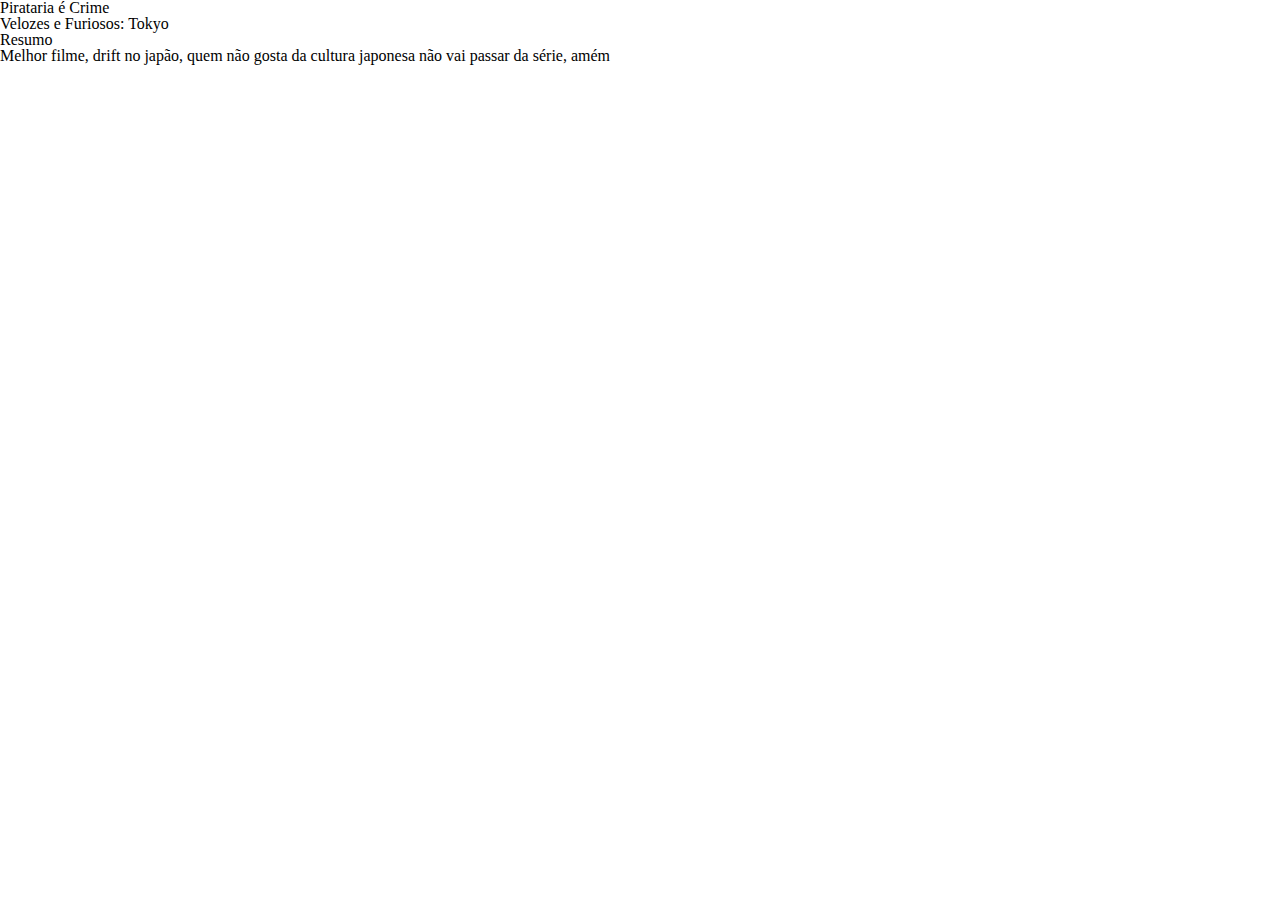
<file: index.html>
<!DOCTYPE html>
<html lang="pt-br">

<head>
    <meta charset="UTF-8">
    <link rel="stylesheet" href="rest.css">
    <link rel="stylesheet" href="index.css">
    <meta name="viewport" content="width=device-width, initial-scale=1.0">
    <title>FilmesTop</title>
</head>

<body>
    <header>
        <h1>Pirataria é Crime</h1>

    </header>
    <main>
        <section>
            <h2>Velozes e Furiosos: Tokyo</h2>
            <h3>Resumo</h3>
            <p>Melhor filme, drift no japão, quem não gosta da cultura japonesa não vai passar da série, amém </p>
            <iframe width="560" height="315" src="https://www.youtube.com/embed/WP2uHzM-ItQ?si=NNe-p_U2VQ_QLKbl"
                title="YouTube video player" frameborder="0"
                allow="accelerometer; autoplay; clipboard-write; encrypted-media; gyroscope; picture-in-picture; web-share"
                referrerpolicy="strict-origin-when-cross-origin" allowfullscreen></iframe>

        </section>
        <section>

        </section>
    </main>

</body>

</html>
</file>
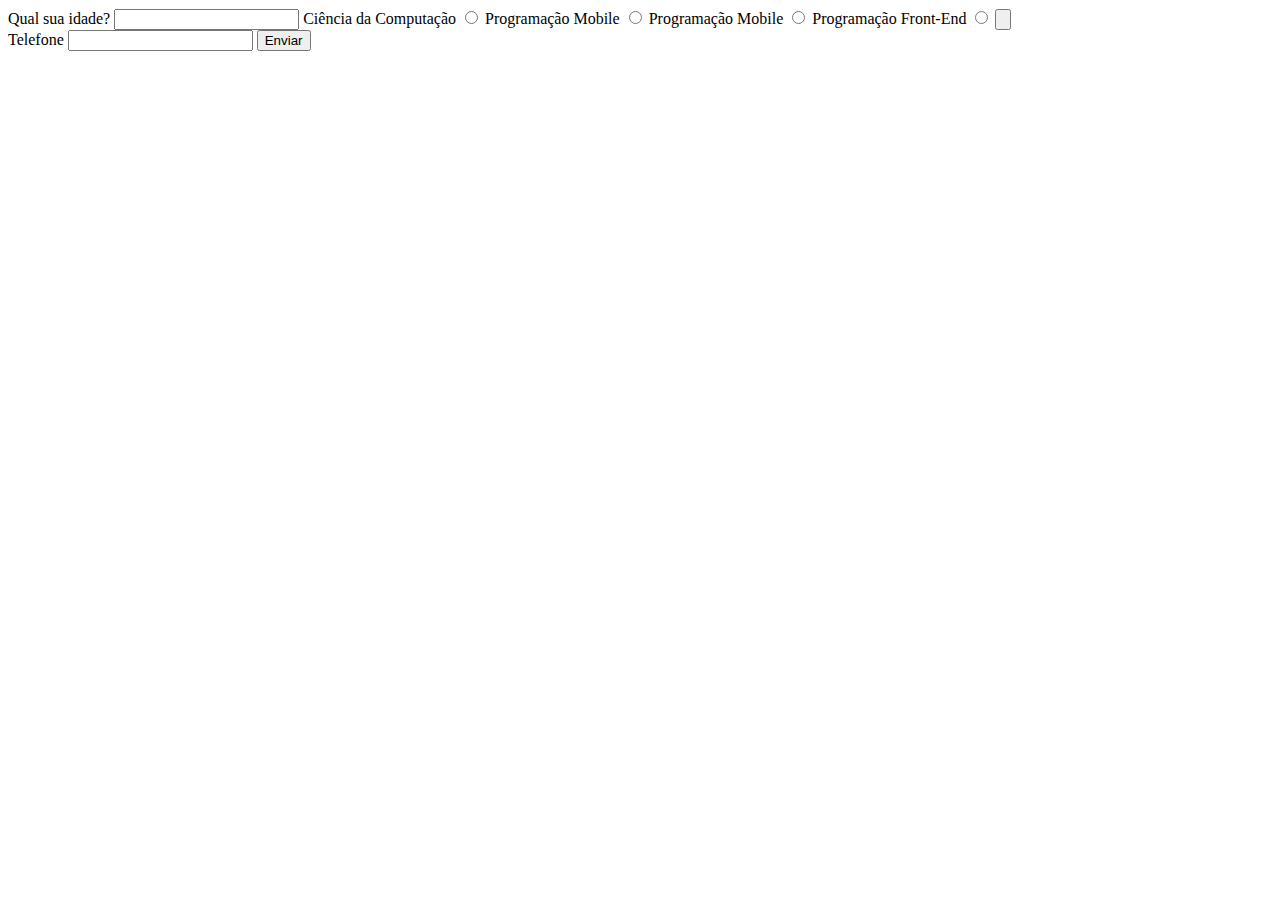
<file: cliente.html>
<!DOCTYPE html>
<html lang="pt-br">
<head>
    <meta charset="UTF-8">
    <meta name="viewport" content="width=device-width, initial-scale=1.0">
    <title>Perfil</title>
</head>
<body>

    <form class="">
        <label for= "nome_cliente_churros">Qual sua idade? </label>
		<input type= "text" id="nome_cliente_churros"> 
		<label for "mcc"> Ciência da Computação </label>
		<input type= "radio" name="m" value "cc" id= "mcc">
		
		<label for "mpm"> Programação Mobile </label>
		<input type= "radio" name="m" value "pm" id= "mpm">
		
		<label for "mpm"> Programação Mobile </label>
		<input type= "radio" name="m" value "pm" id= "mpm">
		
		<label for "mpf"> Programação Front-End </label>
		<input type= "radio" name="m" value "pf" id= "mpf">
		
		<input type= "submit" value "enviar">
	</form>	

    <form>
		
		
		<label for="telefone_cliente">Telefone</label>
		<input type= "text" id= "telefone_cliente">
		
		<input type= "submit" value= "Enviar">
		
	</form>
    
</body>
</html>
</file>
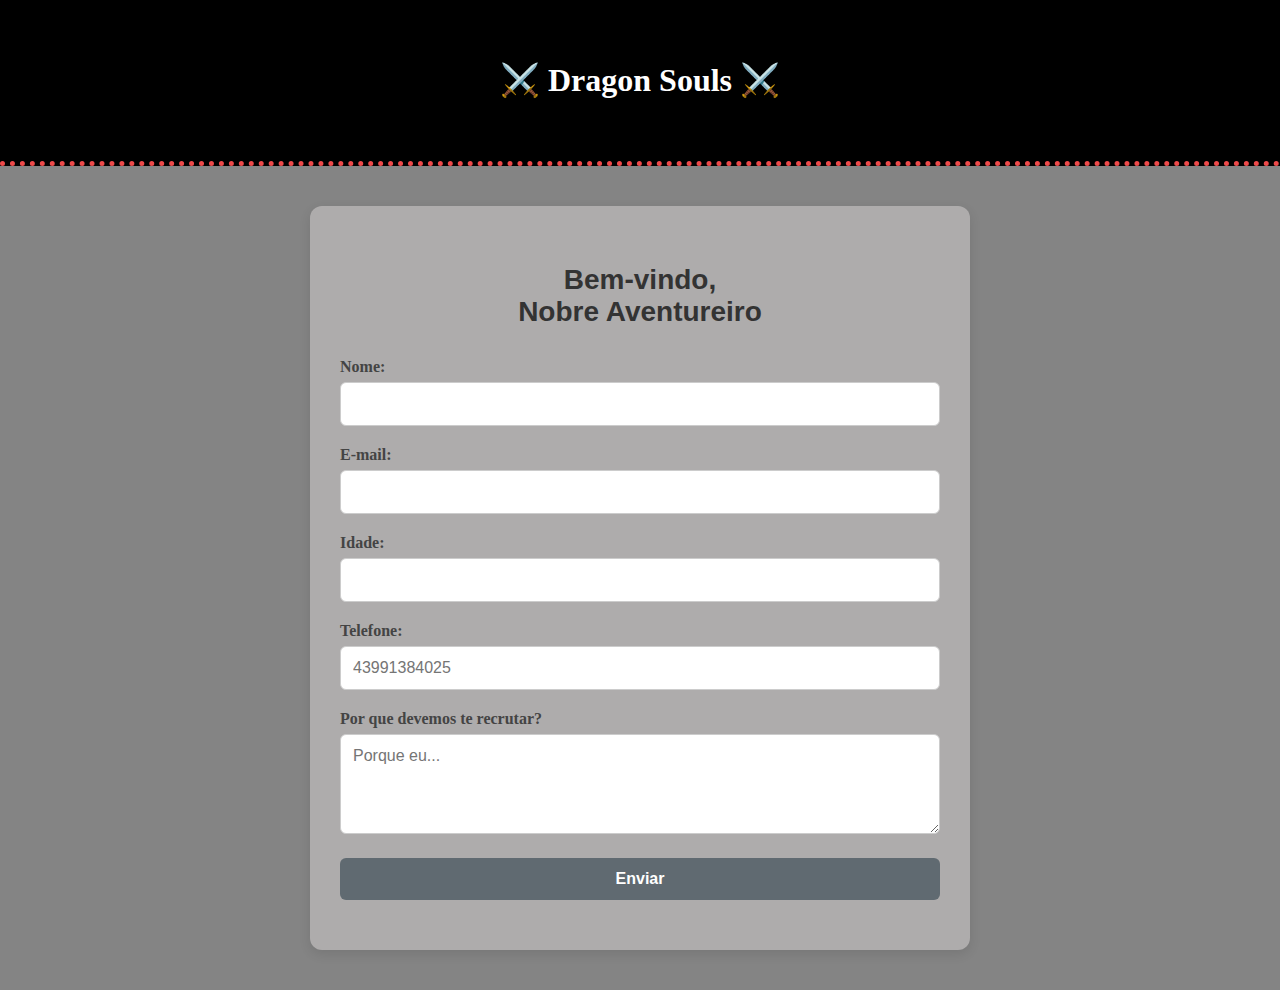
<file: form.html>
<!DOCTYPE html>
<html lang="pt-br">
<head>
  <meta charset="UTF-8" />
  <link rel="icon" href="img/icon.jpg" type="image/png" />
  <link rel="stylesheet" href="form.css" />
  <meta name="viewport" content="width=device-width, initial-scale=1.0" />
  <title>Recrutamento</title>
  <link href="https://fonts.googleapis.com/css2?family=MedievalSharp&family=UnifrakturCook:wght@700&display=swap" rel="stylesheet">
</head>
<body>
  <header>
    <h1>⚔️ Dragon Souls ⚔️</h1>
  </header>
  <main>
    <form>
      <p id="p-form">Bem-vindo,<br>Nobre Aventureiro</p>

      <label for="text">Nome:</label>
      <input type="text" id="text" name="text" required />

      <label for="email">E-mail:</label>
      <input type="email" id="email" name="email" required />

      <label for="number">Idade:</label>
      <input type="number" id="number" name="number" min="1" />

      <label for="tel">Telefone:</label>
      <input type="tel" id="tel" name="tel" placeholder="43991384025" />

      <label>Por que devemos te recrutar?</label>
      <textarea rows="4" cols="50" placeholder="Porque eu..."></textarea>

      <input id="botao-enviar" type="submit" value="Enviar" />
    </form>
  </main>
</body>
</html>
</file>
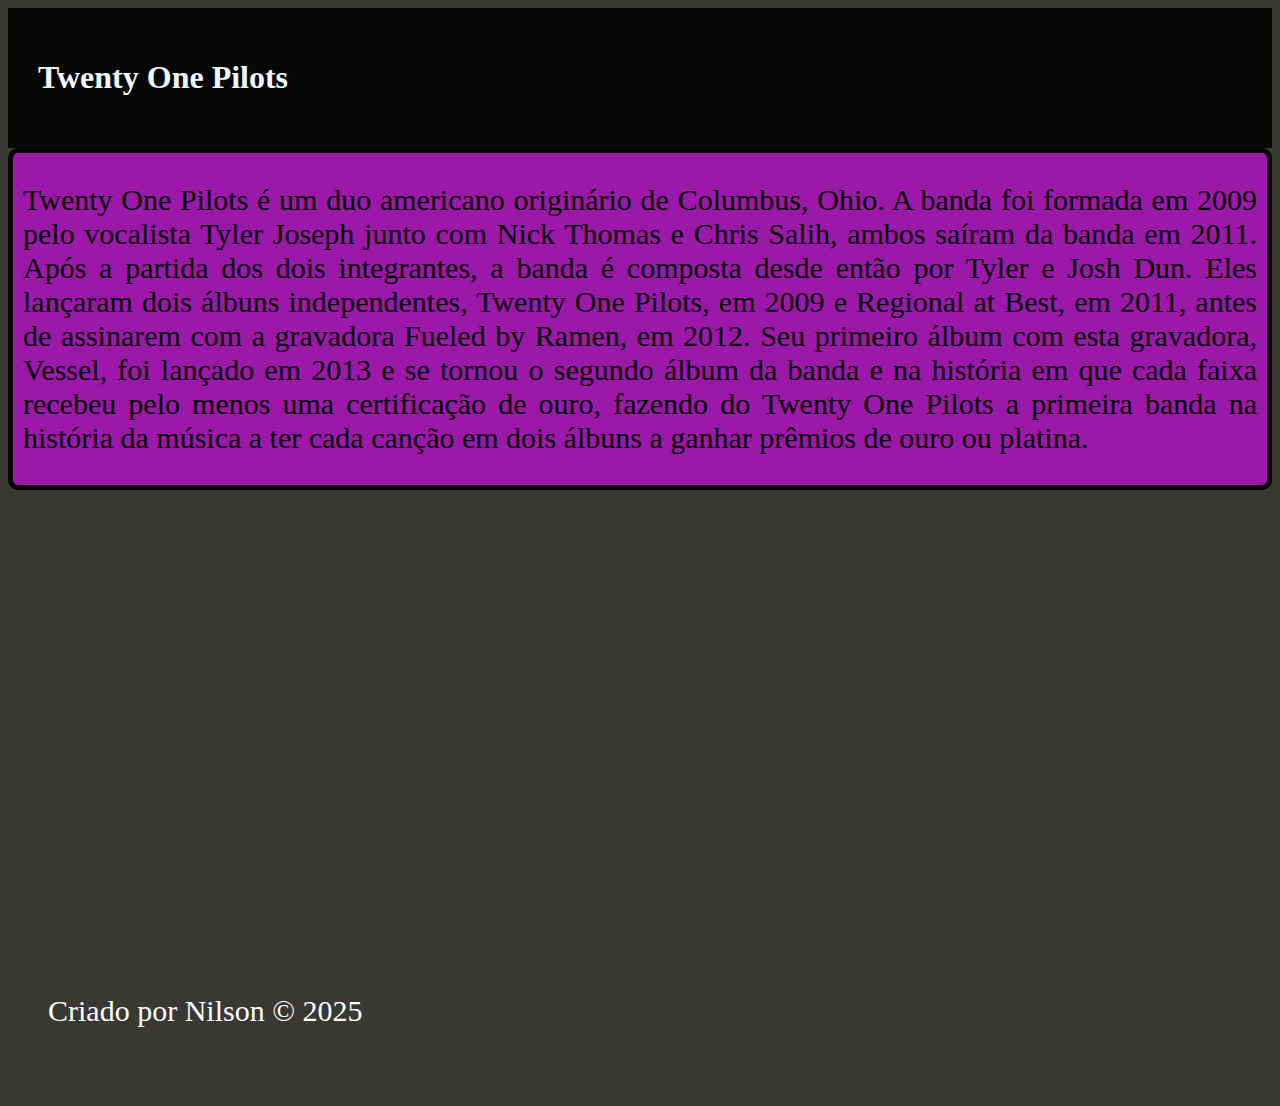
<file: musica.html>
<!DOCTYPE html>
<html lang="pt-br">

<head>
    <meta charset="UTF-8">
    <meta name="viewport" content="width=device-width, initial-scale=1.0">
    <link rel="stylesheet" href="musica.css">
    <title>Musica</title>
</head>

<body>
    <header>
        <h1>Twenty One Pilots</h1>
    </header>
    <main>
        <section class="resumo">

            <p>Twenty One Pilots é um duo americano originário de Columbus, Ohio. A banda foi formada em 2009 pelo
                vocalista Tyler Joseph junto com Nick Thomas e Chris Salih, ambos saíram da banda em 2011. Após a
                partida dos dois integrantes, a banda é composta desde então por Tyler e Josh Dun. Eles lançaram dois
                álbuns independentes, Twenty One Pilots, em 2009 e Regional at Best, em 2011, antes de assinarem com a
                gravadora Fueled by Ramen, em 2012. Seu primeiro álbum com esta gravadora, Vessel, foi lançado em 2013 e
                se tornou o segundo álbum da banda e na história em que cada faixa recebeu pelo menos uma certificação
                de ouro, fazendo do Twenty One Pilots a primeira banda na história da música a ter cada canção em dois
                álbuns a ganhar prêmios de ouro ou platina.</p>

        </section>
        <section class="videos">
            <div class="video_1">
                <iframe width="500" height="315" src="https://www.youtube.com/embed/QZfH7cFp3Ys?si=yttNxvQFE5BRHfJA"
                    title="YouTube video player" frameborder="0"
                    allow="accelerometer; autoplay; clipboard-write; encrypted-media; gyroscope; picture-in-picture; web-share"
                    referrerpolicy="strict-origin-when-cross-origin" allowfullscreen></iframe>
            </div>
            <div class="video_2">
                <iframe width="500" height="315" src="https://www.youtube.com/embed/mix9YfaaNa0?si=6XFLECEkenTdT6_8"
                    title="YouTube video player" frameborder="0"
                    allow="accelerometer; autoplay; clipboard-write; encrypted-media; gyroscope; picture-in-picture; web-share"
                    referrerpolicy="strict-origin-when-cross-origin" allowfullscreen></iframe>

            </div>
            <div>
                <iframe width="500" height="315" src="https://www.youtube.com/embed/FivgcLHFDpA?si=Fqfms16YJrv6iS-U" title="YouTube video player" frameborder="0" allow="accelerometer; autoplay; clipboard-write; encrypted-media; gyroscope; picture-in-picture; web-share" referrerpolicy="strict-origin-when-cross-origin" allowfullscreen></iframe>
            </div>

        </section>
    </main>
    <footer>
        <p>Criado por Nilson &copy; 2025</p>

    </footer>

</body>

</html>
</file>
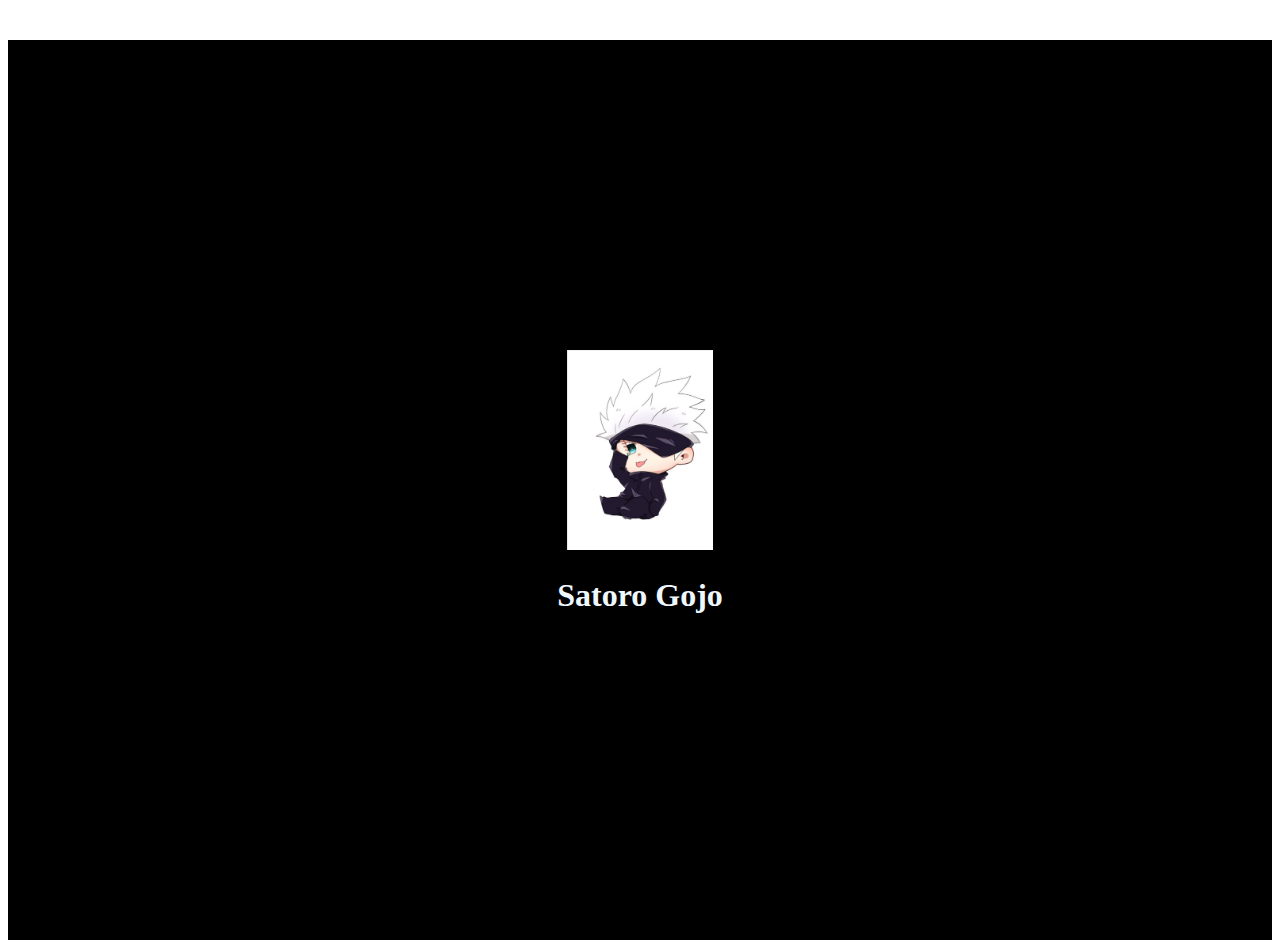
<file: teste.html>
<!DOCTYPE html>
<html lang="en">
<head>
    <meta charset="UTF-8">
    <meta name="viewport" content="width=device-width, initial-scale=1.0">
    <style>
        h1{
            text-align: center;
            color: aliceblue;
        }

        .pai{
            display: flex;
            justify-content:center; 
            align-items: center;
            margin-top: 40PX;
            background-color: black;
            flex-flow: column;
            height: 100vh;
        }
        img{
          height: 200px;
          width: auto;
          border-top: 5px solid;
          border-bottom: 5px solid;
        }
    </style>
    <title>Gojo Sola</title>
</head>
<body>
    <div class="pai">
        <img src="img/icon.jpg" alt="Gojo Todo Fofo">
        <h1>Satoro Gojo</h1>
    </div>
    
</body>
</html>
</file>
<file: index.css>
#barbie {
    position: static;
    width: 900px;
    height: 100%;
}
</file>
<file: form.css>
body{
    margin: 0px;
    background-color: rgb(132, 132, 132);
}

header{
    padding: 40px;
    background-color: black;
    border-bottom: 5px dotted;
    border-color: rgb(238, 74, 74);
}

h1{
    color: white;
    text-align: center;
}

p{
    font-size: 40px;
    font-family: "Times New Roman";
    
}

main {
  width: 90%;
  max-width: 600px;
  margin: 40px auto;
  background-color: #aeacac;
  padding: 30px;
  border-radius: 12px;
  box-shadow: 0 4px 12px rgba(0, 0, 0, 0.1);
}

form {
  margin: 0;
}

#p-form {
  text-align: center;
  font-size: 28px;
  font-weight: 600;
  margin-bottom: 30px;
  color: #333;
  font-family: 'Segoe UI', sans-serif;
}

label {
  font-size: 16px;
  font-weight: 600;
  margin-bottom: 6px;
  display: block;
  color: #444;
}

input,
textarea {
  width: 100%;
  padding: 12px;
  font-size: 16px;
  border: 1px solid #ccc;
  border-radius: 6px;
  margin-bottom: 20px;
  box-sizing: border-box;
  font-family: 'Segoe UI', sans-serif;
}

textarea {
  resize: vertical;
  min-height: 100px;
}

#botao-enviar {
  background-color: #606a71;
  color: white;
  font-size: 16px;
  font-weight: bold;
  border: none;
  border-radius: 6px;
  padding: 12px 20px;
  cursor: pointer;
  transition: background-color 0.3s ease;
  width: 100%;
}

#botao-enviar:hover {
  background-color: #005fa3;
}
</file>
<file: musica.css>
header{
    background-color: rgba(0, 0, 0, 0.871);
    padding: 30px;
}

header h1 {
    color: aliceblue;
}

body{
    background-color: rgb(58, 56, 51);
}
body p {
    font-size: 30px;
}

.resumo{
    background-color: rgb(155, 24, 169);
    border:5px solid;
    border-radius: 10px;
    border-color: rgb(4, 4, 3);
    margin-bottom: 15px;
    box-sizing: border-box;
    padding-left: 10px;
    padding-right: 10px;
    text-align: justify;
}

.videos{
    display: flex;
    align-items: center;
    box-sizing: border-box;
    justify-content: space-between;
    flex-flow:row;

}

footer{
    padding: 40px;
    font-size: 30px;
    color:rgb(250, 252, 254);
    margin-top: 100px;
}
</file>
<file: rest.css>
/* http://meyerweb.com/eric/tools/css/reset/ 
   v2.0 | 20110126
   License: none (public domain)
*/

html, body, div, span, applet, object, iframe,
h1, h2, h3, h4, h5, h6, p, blockquote, pre,
a, abbr, acronym, address, big, cite, code,
del, dfn, em, img, ins, kbd, q, s, samp,
small, strike, strong, sub, sup, tt, var,
b, u, i, center,
dl, dt, dd, ol, ul, li,
fieldset, form, label, legend,
table, caption, tbody, tfoot, thead, tr, th, td,
article, aside, canvas, details, embed, 
figure, figcaption, footer, header, hgroup, 
menu, nav, output, ruby, section, summary,
time, mark, audio, video {
	margin: 0;
	padding: 0;
	border: 0;
	font-size: 100%;
	font: inherit;
	vertical-align: baseline;
}
/* HTML5 display-role reset for older browsers */
article, aside, details, figcaption, figure, 
footer, header, hgroup, menu, nav, section {
	display: block;
}
body {
	line-height: 1;
}
ol, ul {
	list-style: none;
}
blockquote, q {
	quotes: none;
}
blockquote:before, blockquote:after,
q:before, q:after {
	content: '';
	content: none;
}
table {
	border-collapse: collapse;
	border-spacing: 0;
}
</file>
